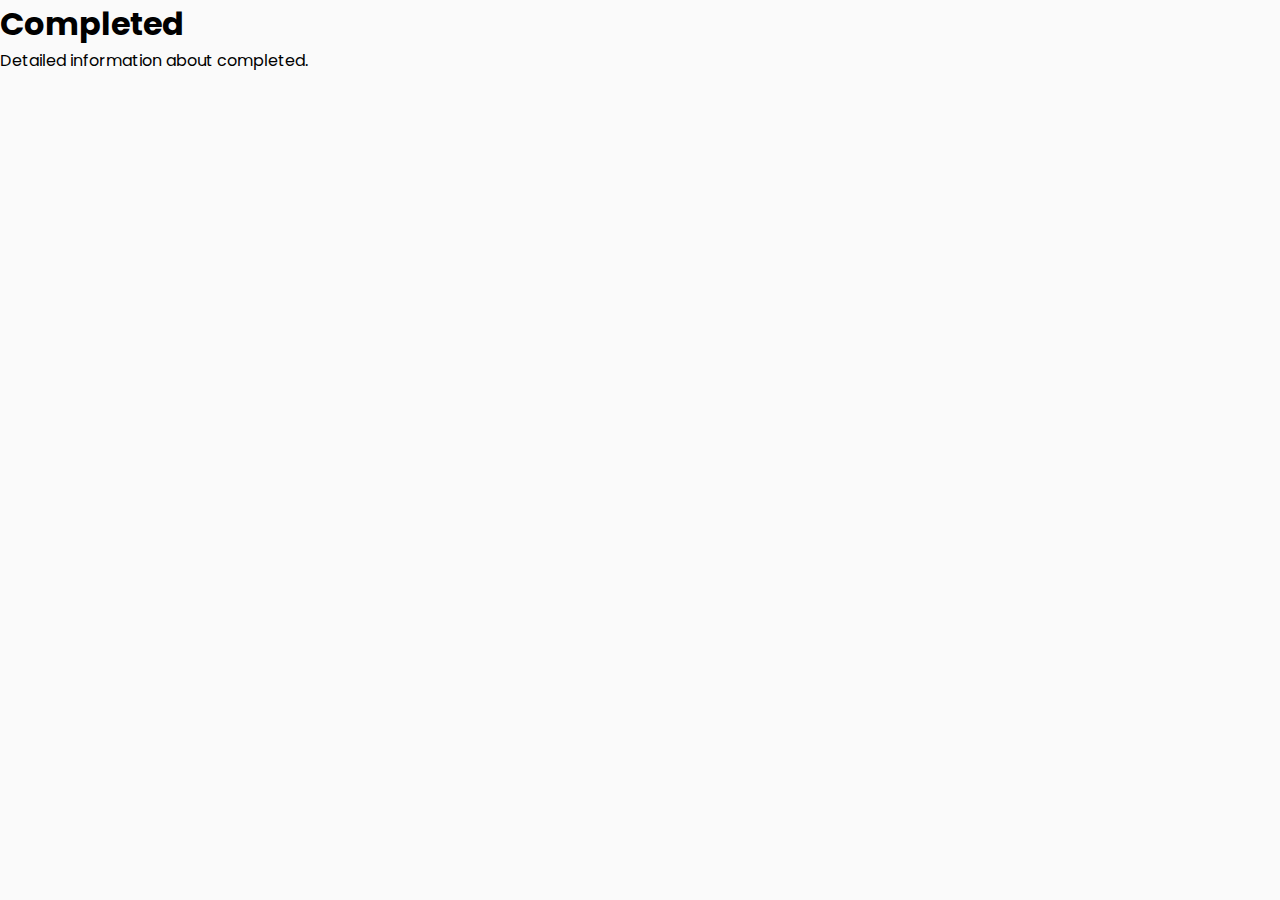
<file: completed.html>
<!DOCTYPE html>
<html lang="en">
<head>
    <meta charset="UTF-8">
    <meta name="viewport" content="width=device-width, initial-scale=1.0">
    <title>Completed</title>
    <link rel="stylesheet" href="style.css"> <!-- Link to your CSS file -->
</head>
<body>
    <header>
        <h1>Completed</h1>
        <p>Detailed information about completed.</p>
    </header>
    <!-- Content about clients goes here -->
</body>
</html>
</file>
<file: style.css>
@import url("https://fonts.googleapis.com/css2?family=Poppins:wght@400;500;600;700;800&display=swap");
@import url("https://fonts.googleapis.com/css2?family=Delicious+Handrawn&display=swap");
@import url("https://fonts.googleapis.com/css2?family=Roboto:300,400,600");

*{
    margin: 0;
    padding: 0;
    box-sizing: border-box;
    font-family: "Poppins",sans-serif;
}

:root {
    --body-color: rgba(250,250,250);
    --color-white: rgba(250,250,250);
    --text-color-second: rgba(38,37,37);
    --first-color: rgba(110,87,224);
    --first-shadow: rgba(0,0,0,0.1);

    --box-color: #fff;
    --nav-color: #fff;
    --nav-icon: #000;
    --logo-color: #000;

    --text-color: #444444;
    --color-white: #242526;

    --icon-color: #242526;
    --mode-color: #ccc;
}

body{
    background: var(--body-color);
}



body.dark{
    --body-color: #202425;
    --box-color: #fff;

    --nav-color: #262425;
    --color-white: #fff;
    --text-color: #fff;

    --nav-icon: #fff;
    --logo-color: #fff;
    --icon-color: #8749f2;
    --mode-color: #fff;
}

.container {
    width: 100%;
    position: relative;
}

html {
    scroll-behavior: smooth;
}



nav {
    position: fixed;
    display: flex;
    justify-content: space-between;
    width: 100%;
    height: 90px;
    line-height: 100px;
    background: var(--nav-color);
    padding-inline: 10vw;
    transition: 0.3s;
    z-index: 100;
}

.nav-logo {
    position: relative;
}

.nav-name {
    font-size: 30px;
    font-weight: 600;
    color: var(--logo-color);
}

.nav-menu,
.nav_menu_list {
    display: flex;
    column-gap: -30px;
}

.nav-menu .nav_list {
    list-style: none;
    position: relative;
}

.nav-link {
    text-decoration: none;
    color: var(--text-color);
    font-weight: 500;
    padding-inline: 15px;
    margin-inline: 20px;
}

.nav-menu-btn {
    display: none;
    
}

.nav-menu-btn i {
    font-size: 28px;
    cursor: pointer;
    color: var(--nav-icon);
}

.active-link {
    position: relative;
    color: var(--first-color);
    transition: 0.3s
}

.active-link::after{
    content: "";
    position: absolute;
    left: 50%;
    bottom: -15px;
    transform: translate(-50%, -50%);
    width: 50px;
    height: 2px;
    background: var(--first-color);
}



.mode {
    position: fixed;
    display: flex;
    align-items: center;
    margin-right: -2%;
    z-index: 10;
    top: 10px; 
    right: 20px;
    gap: 15px;
}

.moon-sun {
    position: relative;
    display: flex;
    align-items: center;
    justify-content: center;
    height: 40px;
    width: 40px;
    border-radius: 30px;
    cursor: pointer;
    background: var(--mode-color);
}

.moon-sun :is(#moon,#sun){
    position: absolute;
    transition: 2s ease-in-out;
}

#sun {
    opacity: 0;
}

body.dark #sun {
    opacity: 1;
}

body.dark #moon {
    opacity: 0;
}




.wrapper {
    padding-inline: 10vw;
}



.featured-box {
    position: relative;
    display: flex;
    height: 100vh;
    min-height: 700px;
}



.featured-text {
    position: relative;
    display: flex;
    justify-content: center;
    min-height: 100vh;
    flex-direction: column;
    width: 50%;
    padding-left: 20px;
    margin-top: 10%;
}

.featured-text .hello {
    font-size: 40px;
    font-weight: 500;
    margin-bottom: -20px;
    color: var(--text-color);
}

.featured-name {
    font-size: 50px;
    font-weight: 600;
    margin-block: 20px;
    color: #8749f2;
    margin-bottom: 10px;
}

.typedText {
    font-family: sans-serif;
    color: #8749f2;
    font-size: 50px;
    font-weight: 600;
    text-transform: capitalize;
    margin-bottom: 50px;
    
}


.text-info {
    font-size: 16px;
    margin-bottom: 30px;
    color: var(--text-color);
}

.text-btn {
    display: flex;
    border-radius: 8px;
    cursor: pointer;
    gap: 20px;
}

.text-btn .btn {
    border: none;
    color: #f4f4f4;
    box-shadow: 0px 0px 5px 1px rgba(0,0,0,0.1);
}

.btn {
    text-decoration: none;
    font-size: 15px;
    padding: 10px 20px;
    cursor: pointer;
    border-radius: 8px;
    background: #8749f2;
    font-weight: 500;
    transition: all 0.5s ease;
}

.btn i {
    margin-right: 10px;
}

i {
    font-size: 16px;
}


.social_icons {
    display: flex;
    margin-top: 30px;
    margin-right: 5px;
    gap: 32px;
}

.social_icons .icon {
    display: flex;
    justify-content: center;
    align-items: center;
    width: 40px;
    height: 40px;
    color: var(--icon-color);
    border-radius: 50%;
    box-shadow: 0px 1px 5px 3px #8749f2;
    cursor: pointer;
}

.icon_circle {
    position: absolute;
    transform: transform(-50%, -50%);
    width: 40px;
    height: 40px;
    border-radius: 50px;
    animation: iconSlide 4s infinite alternate;
}

@keyframes iconSlide {
    25% {
        border: 2px solid #e6d12e;
        left: 0px;

    }
    50% {
        border: 2px solid #c40101;
        left: 70px;

    }
    75% {
        border: 2px solid #8749f2;
        left: 145px;

    }
    100% {
        border: 2px solid #47ea15;
        left: 216px;

    }
}

.social_icons:hover .icon_circle {
    animation-play-state: paused;
    cursor: pointer;
}

.featured-image {
    display: flex;
    justify-content: right;
    align-items: center;
    min-height: 80vh;
    width: 100%
}

.image {
    margin-top: 10%;
    width: 500px;
    height: 700px;
    border-radius: 40% 40% 40% 40%;
    overflow: hidden;
    animation: imgFloat 5s ease-in-out infinite;
}

.image img {
    width: 500px;
    height: 700px;
    object-fit: cover;
}

@keyframes imgFloat {
    50% {
        transform: translateY(50px);
    }
}

.section {
    padding-block: 5em;
}

.row {
    display: flex;
    justify-content: space-between;
    width: 100%;
    gap: 50px;
}

.col {
    display: flex;
    width: 50%;
}

.top-header {
    text-align: center;
    margin-bottom: 5em;
}

.top-header h1 {
    font-weight: 600;
    color: var(--text-color);
    margin-bottom: 10px;
}

.about-info {
    position: relative;
    display: flex;
    align-items: center;
    flex-direction: column;
    padding-block: 45px 45px;
    padding-inline: 35px;
    border: 2px solid #fff;
    background: transparent;
    box-shadow: 1px 8px 10px 2px var(--first-shadow);
    border-radius: 20px;
}

.about-me * {
    .webkit-box-sizing: border-box;
    box-sizing: border-box;
    .webkit-transition: all 0.25s ease;
    transition: all 0.25s ease;
}

.about-info figcaption {
    width: 100%;
    padding: 25px;
    position: relative;
}

.about-me .profile{
    border-radius: 50%;
    position: absolute;
    bottom: 100%;
    left: 20px;
    z-index: 1;
    background-color: #fff;
    max-width: 90px;
    box-shadow: 0 0 15px rgba(0,0,0,0.3);
}

.about-me h2 {
    color: var(--text-color);
}

.about-me p {
    margin-top: 10px;
    color: var(--text-color);
}

.about-info .about-me-btn {
    text-decoration: none;
    font-size: 15px;
    padding: 10px 20px;
    cursor: pointer;
    border: none;
    border-radius: 20px;
    background: #8749f2;
    color: #fff;
    margin-top: 20px;
    font-weight: 500;
    transition: all 0.5s ease;
    
}

.skill {
    position: relative;
    max-width: 600px;
    width: 100%;
    background: transparent;
    box-shadow: 1px 8px 10px 2px var(--first-shadow);
    padding: 10px 20px;
    border: 2px solid #fff;
    border-radius: 20px;
}

.skill .skill-box {
    width: 100%;
    margin: 25px 0;
}

.skill-box .title {
    display: block;
    font-size: 14px;
    font-weight: 600;
    color: var(--text-color);
}

.skill-box .skill-bar {
    height: 8px;
    width: 100%;
    border-radius: 6px;
    margin-top: 6px;
    background: rgba(0,0,0,0.1);
}

.skill-box .skill-per {
    position: relative;
    display: block;
    height: 100%;
    width: 90%;
    border-radius: 6px;
    background: #8749f2;
    animation: progress 0.4s ease-in-out forwards;
    opacity: 1;
}

.skill-per.html {
    animation-delay: 0.1s;
    width: 80%;
}
.skill-per.css {
    animation-delay: 0.1s;
    width: 80%;
}
.skill-per.python {
    animation-delay: 0.1s;
    width: 70%;
}
.skill-per.javascript {
    animation-delay: 0.1s;
    width: 40%;
}
.skill-per.php {
    animation-delay: 0.1s;
    width: 30%;
}

@keyframes progress {
    0% {
        width: 0%;
        opacity: 1;
    }
    100% {
        opacity: 1;
    }
}

.skill-per .tooltip {
    position: absolute;
    right: -14px;
    top: -28px;
    font-size: 9px;
    color: #fff;
    padding: 2px 6px;
    border-radius: 20px;
    background: #8749f2;
    z-index: 1;
}

.project-container {
    display: flex;
    width: 100%;
    justify-content: space-between;
    gap: 20px;
    flex-wrap: wrap;
}

.project-box {
    position: relative;
    display: flex;
    justify-content: center;
    align-items: center;
    flex-direction: column;
    width: 30%;
    height: 250px;
    background: transparent;
    border: 2px solid #fff;
    border-radius: 20px;
    box-shadow: 1px 8px 10px 2px var(--first-shadow);
    overflow: hidden;
    cursor: pointer;
    text-decoration: none; /* Removes underline on links */
    color: inherit;
}

.project-box > i {
    font-size: 50px;
    color: #8749f2;
    margin-bottom: 25px;
}

.project-box label {
    font-size: 15px;
    color: var(--text-color);
}

.project-box::after,
.contact-info::after {
    content: "";
    position: absolute;
    bottom: 100%;
    background: #8749f2;
    width: 100%;
    height: 100%;
    transition: 0.4s;
    z-index: 0.1;
}

.project-box:hover.project-box::after,
.contact-info:hover.contact-info::after {
    bottom: 0;

}

.project-box:hover.project-box i,
.project-box:hover.project-box > h3,
.project-box:hover.project-box > label {
    color: #fff;
    z-index: 2;
}

.top-header span {
    color: var(--text-color);
}

.contact-info {
    position: relative;
    display: flex;
    flex-direction: column;
    justify-content: center;
    align-items: center;
    margin-top: 0;
    padding: 20px 40px;
    width: 100%;
    height: 380px;
    border: 2px solid #fff;
    border-radius: 20px;
    box-shadow: 1px 8px 10px 2px var(--first-shadow);
    overflow: hidden;
    cursor: pointer;
}

.contact-info > h2 {
    color: var(--text-color);
    margin-bottom: 20px;
}

.contact-info > p {
    display: flex;
    align-items: center;
    gap: 10px;
    color: var(--text-color);
    margin-block: 5px
}

.contact-info::after {
    color: #8749f2;
}

.contact-info:hover.contact-info h2,
.contact-info:hover.contact-info p,
.contact-info:hover.contact-info i {
    color: #fff;
    z-index: 2;
}

.form-control {
    display: flex;
    flex-direction: column;
    gap: 10px;
    width: 100%;
}

.form-inputs {
    display: flex;
    gap: 10px;
    width: 100%;
}

.input-field {
    width: 50%;
    height: 55px;
    background: transparent;
    border: 2px solid #aaa;
    padding-inline: 20px;
    border-radius: 10px;
    outline: none;
}

.input-subject {
    width: 100%;
    height: 55px;
    background: transparent;
    border: 2px solid #aaa;
    border-radius: 10px;
    padding-inline: 20px;
    margin-bottom: 10px;
    outline: none
}


textarea {
    width: 100%;
    height: 250px;
    background: transparent;
    border: 2px solid #aaa;
    padding: 15px 20px;
    color: var(--text-color);
    border-radius: 10px;
    outline: none;
    resize: none;
}

.form-button > .btn {
    display: flex;
    align-items: center;
    justify-content: center;
    margin-left: 20%;
    border: none;
    background: #8749f2;
    padding: 10px 20px;
    border-radius: 30px;
    color: #fff;
}

.form-button i {
    font-size: 18px;
    rotate: -45deg;
    margin-left: 10px;
}

footer {
    display: flex;
    justify-content: center;
    align-items: center;
    flex-direction: column;
    row-gap: 30px;
    background: var(--body-color);
    padding-block: 40px 60px;
}

.middle-footer .footer-menu {
    display: flex;
}

.footer_menu_list {
    list-style: none;
}

.footer_menu_list a {
    text-decoration: none;
    color: var(--text-color);
    font-weight: 500;
    margin-inline: 20px;
}

.footer_menu_list a:hover {
    color: #8749f2;
}

.footer-social-icons {
    display: flex;
    gap: 30px;
    color: var(--color-white);

}

.bottom-footer {
    font-size: 14px;
    margin-top: 10px;
    color: var(--color-white);
}

@media only screen and (max-width: 900px) {
    .featured-text {
        padding: 0;
    }
    .image,
    .image img {
        width: 320px;
        height: 320px;
        font-size: 1.2em; /* Adjust font size */
        line-height: 1.4;
    }
}

@media only screen and (max-width: 900px) {
    .nav-menu.responsive {
        left: 0;
    }
    .nav-menu {
        position: fixed;
        top: 0;
        left: -100%;
        flex-direction: column;
        justify-content: center;
        align-items: center;
        background: rgba(250,250,250,0.7);
        backdrop-filter: blur(5px);
        width: 300px;
        border-radius: 0px 30px 0px 30px;
        min-height: 450px;
        height: 100vh;
        transition: 0.3s;
    }

    .nav_menu_list {
        flex-direction: column;
    }

    .nav-menu-btn {
        display: flex;
        align-items: center;
        justify-content: center;
    }

    .featured-box {
        flex-direction: column;
        justify-content: center;
        height: 100vh;
    }

    .featured-text {
        width: 100%;
        order: 2;
        justify-content: center;
        align-content: flex-start;
        min-height: 60vh;
    }

    .social_icons {
        margin-top: 2em;
    }

    .featured-image {
        order: 1;
        justify-content: center;
        min-height: 150px;
        width: 100%;
        margin-top: 65px;
    }

    .image,
    .image img {
        width: 150px;
        height: 150px;
    }

    .row {
        display: flex;
        flex-direction: column;
        justify-content: center;
        gap: 50px;
    }

    .col {
        display: flex;
        justify-content: center;
        width: 100%;
    }

    .about-info,
    .contact-info {
        width: 100%;
    }

    .project-container {
        justify-content: center;
    }

    .project-box{
        width: 80%;
    }

    .mode {
        display: flex;
        align-items: center;
        margin-left: 60%;
    }
}

@media only screen and (max-width: 540px) {

    .featured-name {
        font-size: 40px;
    }
    .project-box {
        width: 100%;
    }

    .form-inputs {
        flex-direction: column;
    }

    .input-field {
        width: 100%;
    }

    .mode {
        margin-left: 50%;
    }
}

.popup {
    display: none;
    position: fixed;
    top: 50%;
    left: 50%;
    transform: translate(-50%, -50%);
    background-color: #8749f2;
    color: #fff;
    padding: 20px;
    border-radius: 8px;
    font-size: 16px;
    z-index: 1000;
}

.popup.show {
    display: block;
}

.overlay {
    display: none;
    position: fixed;
    top: 0;
    left: 0;
    width: 100%;
    height: 100%;
    background: rgba(0, 0, 0, 0.5);
    z-index: 999;
}

.overlay.show {
    display: block;
}
</file>
